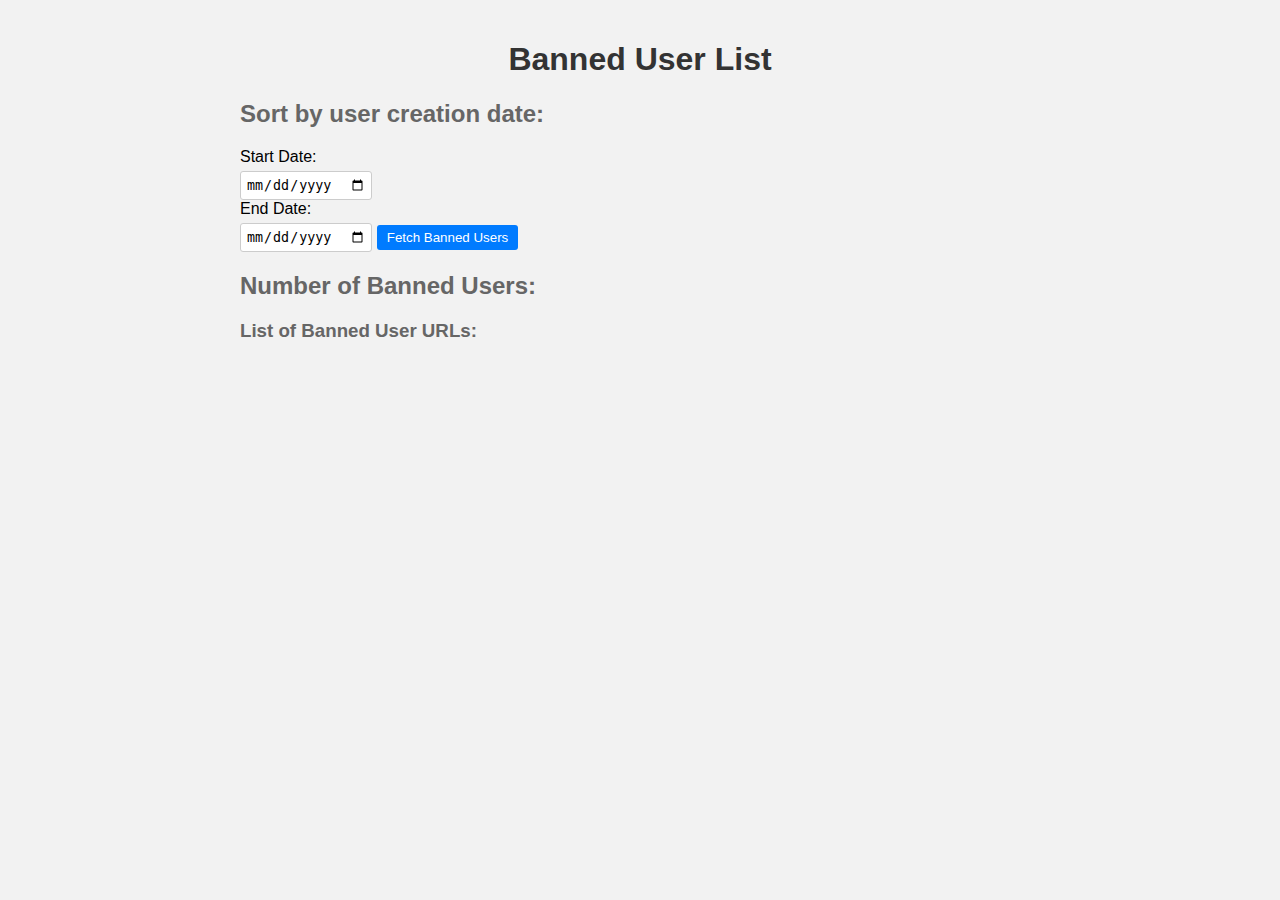
<file: index.html>
<!DOCTYPE html>
<html>
<head>
  <title>Banned User List</title>
  <link rel="stylesheet" href="styles.css">
  <script src="script.js" defer></script>
</head>
<body>
  <div class="container">
    <h1>Banned User List</h1>

    <h2>Sort by user creation date:</h2>
    <div class="form">
      <label for="startDate">Start Date:</label>
      <input type="date" id="startDate">

      <label for="endDate">End Date:</label>
      <input type="date" id="endDate">

      <button id="fetchButton">Fetch Banned Users</button>
    </div>

    <h2>Number of Banned Users: <span id="bannedCount"></span></h2>

    <h3>List of Banned User URLs:</h3>
    <div id="loading" class="loading"></div>
    <ul id="bannedUserList"></ul>
  </div>
</body>
</html>
</file>
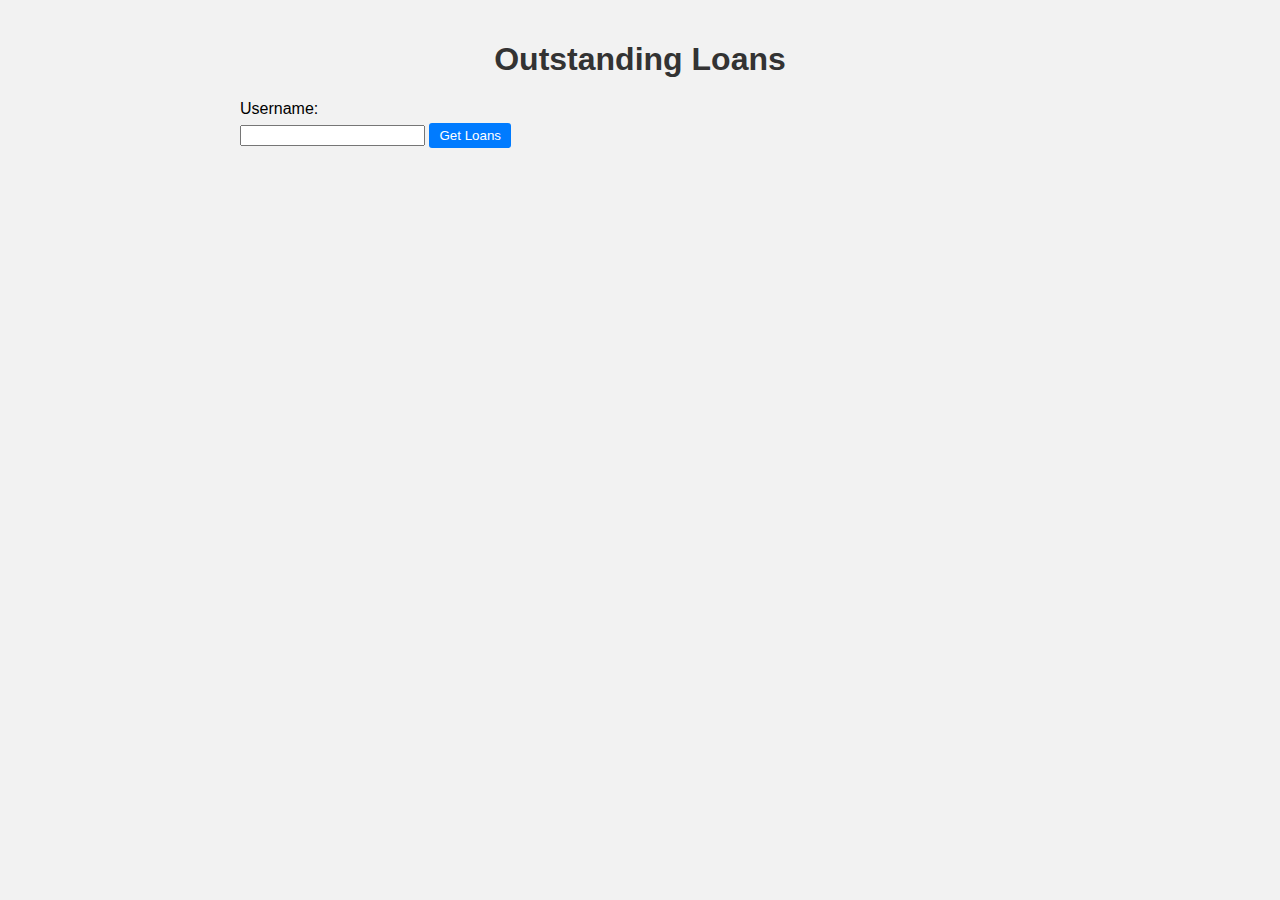
<file: loans.html>
<!DOCTYPE html>
<html>
<head>
  <title>Outstanding Loans</title>
  <link rel="stylesheet" href="styles.css">
  <script src="loans_script.js" defer></script>
</head>
<body>
  <div class="container">
    <h1>Outstanding Loans</h1>

    <form id="userForm">
      <label for="username">Username:</label>
      <input type="text" id="username" required>
      <button type="submit">Get Loans</button>
    </form>

    <ul id="loansList"></ul>
  </div>
</body>
</html>
</file>
<file: styles.css>
body {
  font-family: Arial, sans-serif;
  background-color: #f2f2f2;
  margin: 0;
  padding: 0;
}

.container {
  max-width: 800px;
  margin: 0 auto;
  padding: 20px;
}

h1 {
  color: #333;
  text-align: center;
}

h2 {
  color: #666;
}

h3 {
  color: #666;
  margin-top: 20px;
}

ul {
  list-style-type: none;
  padding: 0;
}

li {
  margin-bottom: 10px;
}

a {
  color: #007bff;
  text-decoration: none;
}

a:hover {
  text-decoration: underline;
}

.form {
  margin-bottom: 20px;
}

label {
  display: block;
  margin-bottom: 5px;
}

input[type="date"] {
  padding: 5px;
  border: 1px solid #ccc;
  border-radius: 3px;
}

button {
  padding: 5px 10px;
  background-color: #007bff;
  color: #fff;
  border: none;
  border-radius: 3px;
  cursor: pointer;
}

button:hover {
  background-color: #0056b3;
}

.loading {
  display: none;
  width: 40px;
  height: 40px;
  margin: 20px auto;
  border: 4px solid #f3f3f3;
  border-top: 4px solid #3498db;
  border-radius: 50%;
  animation: spin 1s linear infinite;
}

@keyframes spin {
  0% { transform: rotate(0deg); }
  100% { transform: rotate(360deg); }
}
</file>
